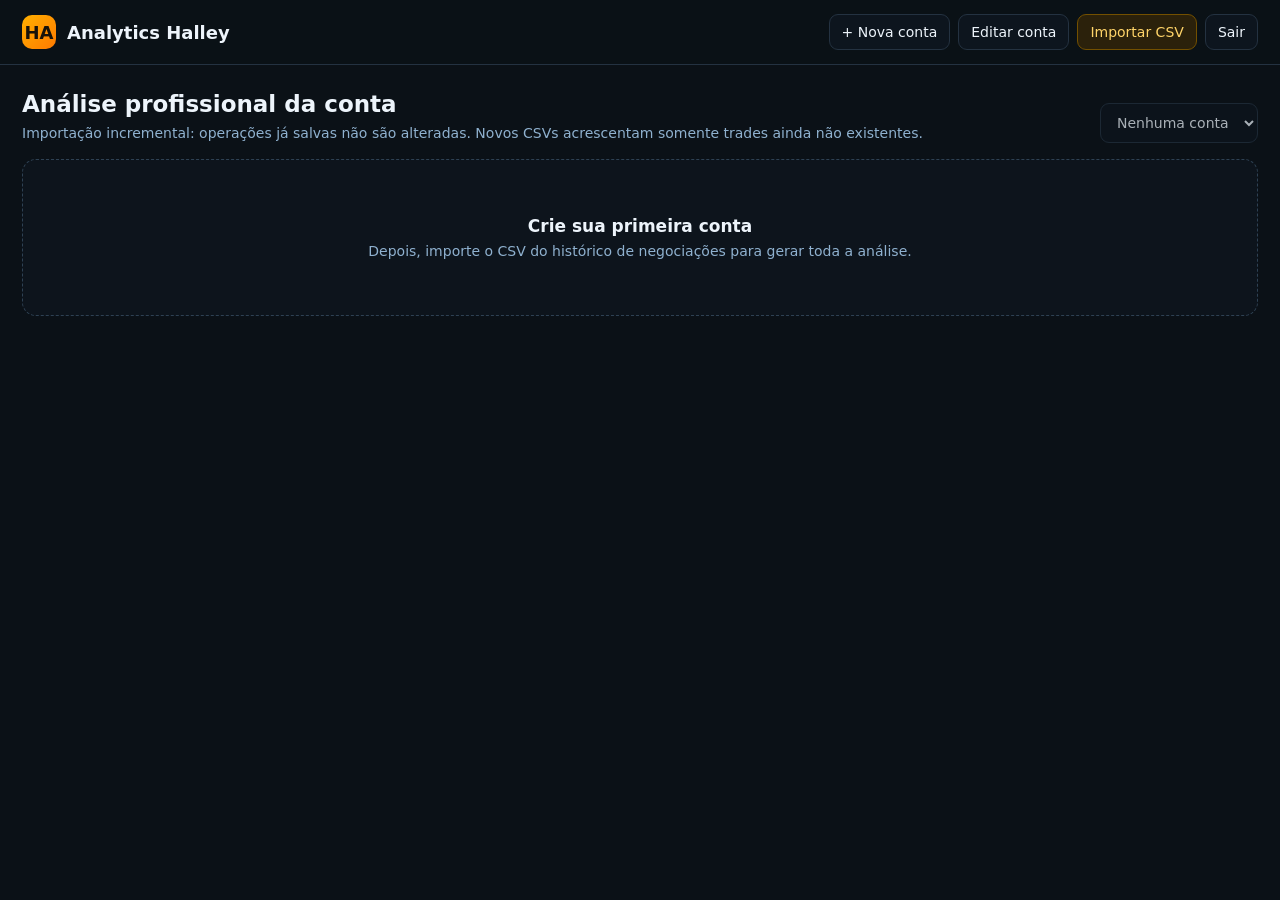
<file: trade-analytics-cloudflare/index.html>
<!DOCTYPE html>
<html lang="pt-BR">
<head>
<meta charset="UTF-8">
<meta name="viewport" content="width=device-width, initial-scale=1.0">
<title>Analytics Halley</title>
<link rel="stylesheet" href="styles.css">
</head>
<body>
<div class="app">
  <header class="topbar">
    <div class="toprow">
      <div class="brand"><div class="brandmark">HA</div>Analytics Halley</div>
      <div class="actions">
        <button class="btn" id="btnNewAccount">+ Nova conta</button>
        <button class="btn" id="btnRenameAccount">Editar conta</button>
        <button class="btn primary" id="btnUpload">Importar CSV</button>
        <a class="btn" href="/__logout" style="text-decoration:none">Sair</a>
        <input id="fileInput" type="file" accept=".csv,text/csv" class="hidden">
      </div>
    </div>
  </header>

  <section class="hero">
    <div>
      <h1>Análise profissional da conta</h1>
      <p>Importação incremental: operações já salvas não são alteradas. Novos CSVs acrescentam somente trades ainda não existentes.</p>
    </div>
    <div class="accountbox">
      <select id="accountSelect"></select>
    </div>
  </section>

  <main id="mainContent"></main>
</div>

<div class="toast" id="toast"></div>

<dialog id="accountDialog">
  <form method="dialog" id="accountForm">
    <div class="dialog-title"><h3 id="accountDialogTitle">Nova conta</h3><button value="cancel" class="btn ghost">Fechar</button></div>
    <div class="field"><label>Nome da conta</label><input id="accountName" required maxlength="80" placeholder="Ex.: TPT PRO 25K"></div>
    <div class="dialog-actions">
      <button value="cancel" class="btn">Cancelar</button>
      <button value="default" class="btn primary" id="accountSave">Salvar</button>
    </div>
  </form>
</dialog>

<dialog id="tradeDialog">
  <form method="dialog" id="tradeForm">
    <div class="dialog-title"><h3>Editar operação</h3><button value="cancel" class="btn ghost">Fechar</button></div>
    <div class="form-grid">
      <div class="field"><label>Símbolo</label><input id="eSymbol"></div>
      <div class="field"><label>Nº negociação</label><input id="eTradeNo"></div>
      <div class="field"><label>Direção</label><select id="eDirection"><option value="Compra">Compra</option><option value="Venda">Venda</option></select></div>
      <div class="field"><label>Quantidade</label><input id="eQty" type="number" step="any"></div>
      <div class="field"><label>Entrada</label><input id="eEntryTime" type="datetime-local"></div>
      <div class="field"><label>Saída</label><input id="eExitTime" type="datetime-local"></div>
      <div class="field"><label>Preço entrada</label><input id="eEntryPrice" type="number" step="any"></div>
      <div class="field"><label>Preço saída</label><input id="eExitPrice" type="number" step="any"></div>
      <div class="field"><label>L&P líquido USD</label><input id="ePnl" type="number" step="any"></div>
      <div class="field"><label>Comissão USD</label><input id="eCommission" type="number" step="any"></div>
    </div>
    <p class="note">A edição não altera a chave original do CSV. Portanto, uma nova importação não sobrescreve suas alterações manuais.</p>
    <div class="dialog-actions">
      <button value="cancel" class="btn">Cancelar</button>
      <button value="default" class="btn primary" id="tradeSave">Salvar alteração</button>
    </div>
  </form>
</dialog>

<script src="analytics.js"></script>
<script src="app.js"></script>
</body>
</html>
</file>
<file: trade-analytics-cloudflare/styles.css>
:root{
  --bg:#0b1117;--panel:#121a23;--panel2:#0f1720;--line:#243241;--text:#edf4fb;
  --muted:#8fb1cf;--green:#27d17f;--red:#ff4d5e;--amber:#ffb000;--blue:#4ba3ff;
  --shadow:0 16px 40px rgba(0,0,0,.24);--radius:14px
}
*{box-sizing:border-box}
html{scroll-behavior:smooth}
body{margin:0;background:var(--bg);color:var(--text);font-family:Inter,ui-sans-serif,system-ui,-apple-system,Segoe UI,Roboto,Arial,sans-serif;font-size:14px}
button,input,select{font:inherit}
button{cursor:pointer}
.app{max-width:1500px;margin:auto;padding:0 22px 48px}
.topbar{position:sticky;top:0;z-index:20;background:rgba(11,17,23,.94);backdrop-filter:blur(12px);border-bottom:1px solid var(--line);margin:0 -22px;padding:14px 22px}
.toprow{display:flex;gap:14px;align-items:center;justify-content:space-between;flex-wrap:wrap}
.brand{display:flex;align-items:center;gap:11px;font-weight:800;font-size:18px}
.brandmark{width:34px;height:34px;border-radius:10px;background:linear-gradient(135deg,var(--amber),#ff7a00);display:grid;place-items:center;color:#17120a;font-weight:900}
.actions{display:flex;gap:8px;flex-wrap:wrap}
.btn{border:1px solid var(--line);background:#0d151e;color:var(--text);padding:9px 12px;border-radius:9px;transition:.15s}
.btn:hover{border-color:#476078;background:#131f2b}
.btn.primary{border-color:#735000;background:#2b210b;color:#ffd469}
.btn.danger{border-color:#69313a;color:#ff8c98}
.btn.ghost{background:transparent}
.hero{display:grid;grid-template-columns:minmax(260px,1fr) auto;gap:16px;align-items:end;padding:26px 0 16px}
.hero h1{font-size:23px;margin:0 0 6px}
.hero p{color:var(--muted);margin:0;line-height:1.45}
.accountbox{display:flex;gap:8px;flex-wrap:wrap}
select,.field input{background:#0d151e;color:var(--text);border:1px solid var(--line);border-radius:9px;padding:10px 12px;outline:none}
select:focus,.field input:focus{border-color:#577797}
.section-title{display:flex;justify-content:space-between;align-items:end;gap:12px;margin:22px 0 12px}
.section-title h2{font-size:15px;margin:0}
.section-title span{font-size:12px;color:var(--muted)}
.grid{display:grid;gap:12px}
.kpis{grid-template-columns:repeat(6,minmax(150px,1fr))}
.card{background:var(--panel);border:1px solid var(--line);border-radius:var(--radius);padding:16px;box-shadow:var(--shadow)}
.kpi .label{color:#9fc0dc;font-size:12px;margin-bottom:9px}
.kpi .value{font-size:22px;font-weight:800;letter-spacing:.2px}
.kpi .sub{font-size:12px;color:var(--muted);margin-top:6px}
.pos{color:var(--green)!important}.neg{color:var(--red)!important}.warn{color:var(--amber)!important}
.two{grid-template-columns:1fr 1fr}.three{grid-template-columns:1.25fr 1fr 1fr}
.insight-row{display:grid;grid-template-columns:190px 1fr;gap:12px;padding:13px 0;border-bottom:1px solid var(--line)}
.insight-row:last-child{border-bottom:0}
.insight-row .name{color:#9fc0dc}.insight-row .main{font-weight:800}.insight-row small{display:block;color:var(--muted);font-weight:500;margin-top:3px}
.chartcard canvas{width:100%;height:280px;display:block}
.bar-list{display:flex;flex-direction:column;gap:13px}
.bar-row{display:grid;grid-template-columns:80px 1fr 130px;gap:12px;align-items:center}
.bar-label{font-weight:700}.bar-track{height:9px;background:#23303d;border-radius:999px;overflow:hidden}
.bar-fill{height:100%;border-radius:999px}.bar-fill.posbar{background:#32bf7a}.bar-fill.negbar{background:#e74b5c}
.bar-meta{text-align:right}.bar-meta strong{display:block}.bar-meta small{color:var(--muted)}
.direction-grid{display:grid;grid-template-columns:1fr 1fr;gap:12px}
.direction-card{border:1px solid var(--line);border-radius:12px;padding:15px;background:var(--panel2)}
.direction-card.best{border-color:#765a13}
.direction-head{display:flex;justify-content:space-between;gap:10px;align-items:center}.pill{padding:4px 8px;border:1px solid var(--line);border-radius:99px;font-size:12px;color:#a6c7e4}
.direction-result{font-weight:900;font-size:22px;margin:13px 0}
.mini-grid{display:grid;grid-template-columns:1fr 1fr;gap:10px}
.mini{border-top:1px solid var(--line);padding-top:9px}.mini span{display:block;color:#9fc0dc;font-size:12px}.mini b{display:block;margin-top:4px}
.table-wrap{overflow:auto;border:1px solid var(--line);border-radius:12px}
table{width:100%;border-collapse:collapse;min-width:1080px;background:var(--panel)}
th,td{text-align:left;padding:11px 12px;border-bottom:1px solid var(--line);white-space:nowrap}
th{font-size:12px;color:#a8c7e1;background:#111a24;position:sticky;top:0}
td{font-size:13px}.row-actions{display:flex;gap:6px}
.iconbtn{border:1px solid var(--line);background:#0d151e;color:#cfe1f1;border-radius:7px;padding:6px 8px}
.empty{text-align:center;padding:56px 18px;color:var(--muted);border:1px dashed #2e4153;border-radius:14px;background:#0d141c}
.empty b{display:block;color:var(--text);font-size:17px;margin-bottom:7px}
.toolbar{display:flex;justify-content:space-between;gap:10px;flex-wrap:wrap;margin-bottom:10px}
.filters{display:flex;gap:8px;flex-wrap:wrap}
.filters input,.filters select{min-width:150px}
.analysis-filter-card{padding:14px 16px;margin-bottom:16px}
.analysis-filter-head{display:flex;align-items:flex-start;justify-content:space-between;gap:14px;margin-bottom:12px}
.analysis-filter-head b{font-size:14px}
.analysis-filter-head small{display:block;color:var(--muted);margin-top:4px}
.analysis-filter-grid{display:grid;grid-template-columns:minmax(180px,1.2fr) minmax(150px,.8fr) minmax(150px,.8fr) auto auto;gap:10px;align-items:end}
.analysis-filter-grid .field select,.analysis-filter-grid .field input{width:100%}
.filter-status{display:flex;align-items:center;gap:8px;flex-wrap:wrap;color:var(--muted);font-size:12px;margin-top:11px}
.filter-chip{padding:4px 8px;border:1px solid var(--line);border-radius:999px;background:#0d151e;color:#b8d2e8}
.asset-grid{display:grid;grid-template-columns:repeat(2,minmax(280px,1fr));gap:12px}
.asset-card{border:1px solid var(--line);border-radius:12px;padding:14px;background:var(--panel2)}
.asset-card .asset-head{display:flex;justify-content:space-between;align-items:center;gap:10px;margin-bottom:10px}
.asset-card .asset-name{font-weight:900;font-size:16px}
.asset-card .asset-pnl{font-size:20px;font-weight:900;margin:8px 0 12px}
.asset-stats{display:grid;grid-template-columns:repeat(4,1fr);gap:8px}
.asset-stat{border-top:1px solid var(--line);padding-top:8px}
.asset-stat span{display:block;color:#9fc0dc;font-size:11px}
.asset-stat b{display:block;margin-top:4px;font-size:13px}
.risk-grid{display:grid;grid-template-columns:repeat(4,minmax(160px,1fr));gap:12px}
.risk-card{background:var(--panel);border:1px solid var(--line);border-radius:var(--radius);padding:16px;box-shadow:var(--shadow)}
.risk-card .risk-label{color:#9fc0dc;font-size:12px;margin-bottom:8px}
.risk-card .risk-value{font-size:23px;font-weight:900}
.risk-card .risk-sub{color:var(--muted);font-size:12px;line-height:1.45;margin-top:6px}
.lot-table-wrap{overflow:auto;border:1px solid var(--line);border-radius:12px;margin-top:12px}
.lot-table{width:100%;min-width:900px;border-collapse:collapse}
.lot-table th,.lot-table td{padding:10px 12px;border-bottom:1px solid var(--line)}
.lot-table th{background:#111a24;color:#a8c7e1;font-size:12px}
.lot-table tr.best-lot td{background:rgba(255,176,0,.055)}
.badge-best{display:inline-flex;align-items:center;padding:3px 7px;border-radius:99px;border:1px solid #6d5312;color:#ffd469;background:#2b210b;font-size:11px;margin-left:6px}
.confidence{display:inline-flex;align-items:center;padding:3px 7px;border-radius:99px;border:1px solid var(--line);font-size:11px}
.confidence.strong{color:#7ce9ad;border-color:#26583f}.confidence.medium{color:#ffd469;border-color:#6d5312}.confidence.weak{color:#ff929c;border-color:#6b3138}
.rr-meter{height:10px;background:#23303d;border-radius:999px;overflow:hidden;margin-top:10px}
.rr-meter > div{height:100%;background:linear-gradient(90deg,#d7a928,#31bf7a);border-radius:999px}
.no-filter-results{padding:42px 18px;text-align:center;border:1px dashed #35506a;border-radius:12px;color:var(--muted);background:#0d141c}
.no-filter-results b{display:block;color:var(--text);font-size:16px;margin-bottom:6px}
dialog{border:1px solid var(--line);background:#101821;color:var(--text);border-radius:14px;box-shadow:0 24px 80px rgba(0,0,0,.55);width:min(680px,calc(100% - 28px))}
dialog::backdrop{background:rgba(0,0,0,.68)}
.dialog-title{display:flex;justify-content:space-between;align-items:center;gap:10px;margin-bottom:16px}
.dialog-title h3{margin:0}.form-grid{display:grid;grid-template-columns:1fr 1fr;gap:12px}
.field label{display:block;color:#9fc0dc;font-size:12px;margin-bottom:6px}.field input,.field select{width:100%}
.dialog-actions{display:flex;justify-content:flex-end;gap:8px;margin-top:18px}
.toast{position:fixed;right:20px;bottom:20px;z-index:50;background:#152331;border:1px solid #35506a;border-radius:10px;padding:12px 14px;box-shadow:var(--shadow);max-width:420px;display:none}
.toast.show{display:block}
.note{color:var(--muted);font-size:12px;line-height:1.45}
.hidden{display:none!important}
@media(max-width:1180px){.kpis{grid-template-columns:repeat(3,1fr)}.three{grid-template-columns:1fr}.two{grid-template-columns:1fr}}
@media(max-width:900px){.analysis-filter-grid{grid-template-columns:1fr 1fr}.asset-grid{grid-template-columns:1fr}.asset-stats{grid-template-columns:1fr 1fr}.risk-grid{grid-template-columns:1fr 1fr}}@media(max-width:620px){.risk-grid{grid-template-columns:1fr}}@media(max-width:720px){.app{padding:0 12px 30px}.topbar{margin:0 -12px;padding:12px}.hero{grid-template-columns:1fr}.kpis{grid-template-columns:repeat(2,1fr)}.form-grid{grid-template-columns:1fr}.bar-row{grid-template-columns:64px 1fr 100px}.direction-grid{grid-template-columns:1fr}.insight-row{grid-template-columns:130px 1fr}}
</file>
